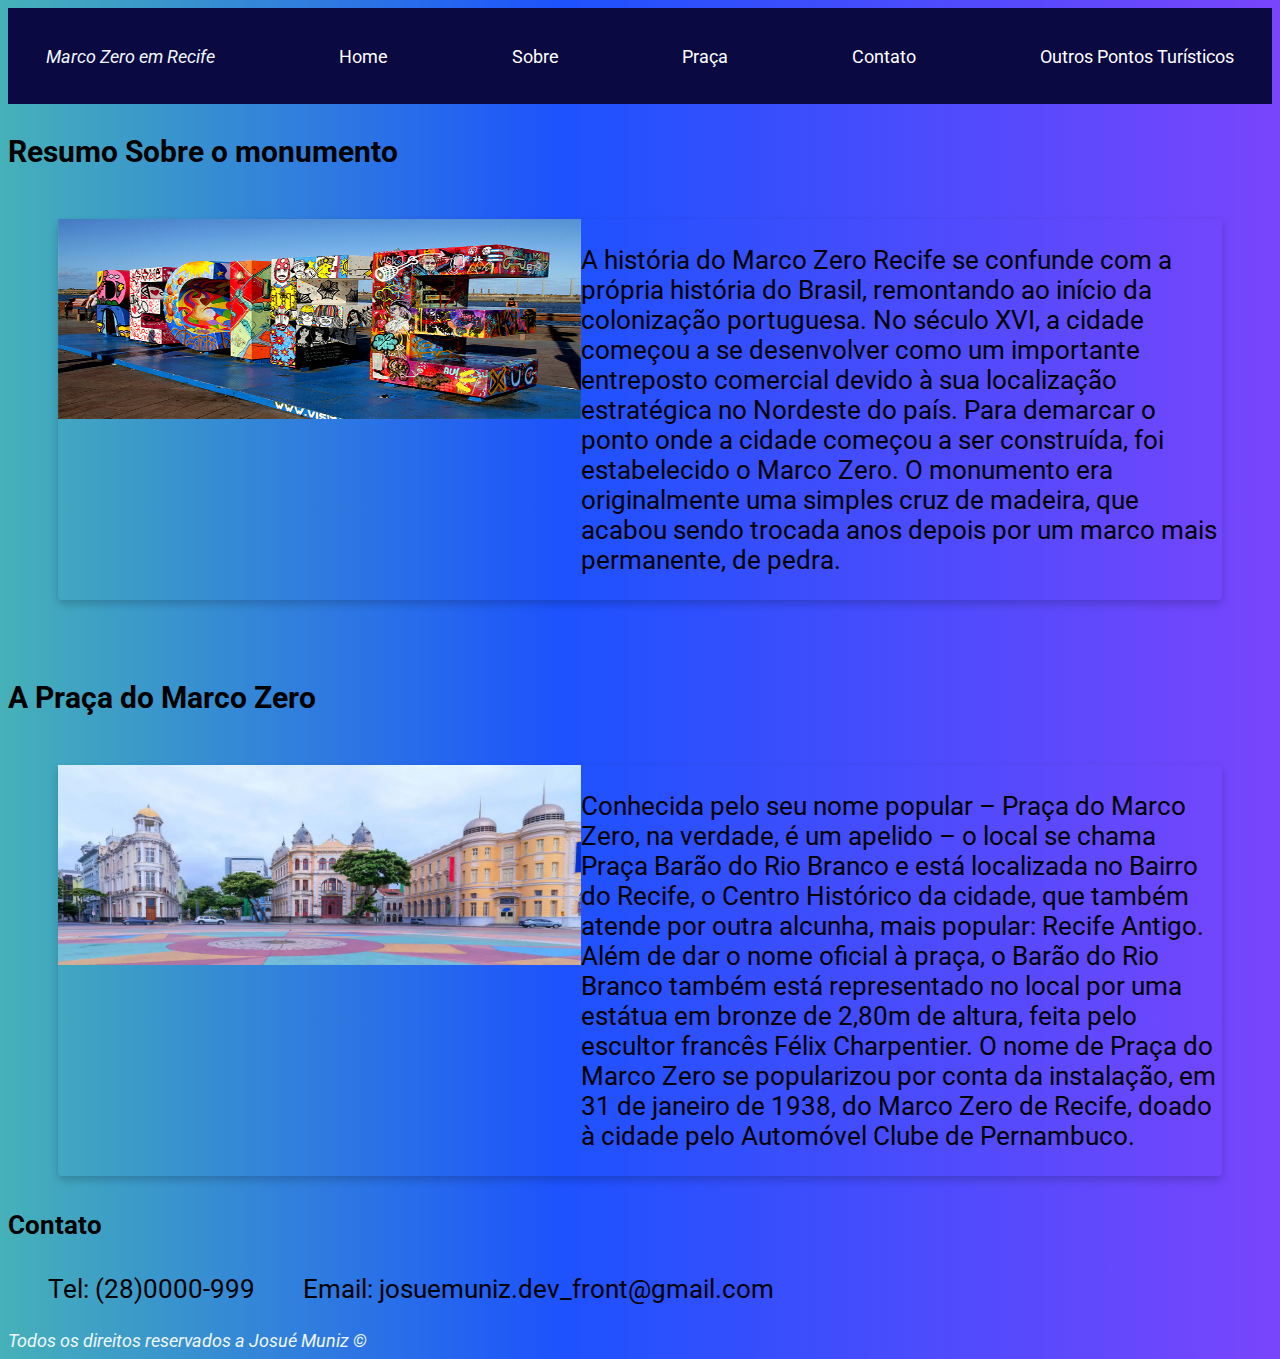
<file: index.html>
<!DOCTYPE html>
<html lang="pt-br">

<head>
    <meta charset="UTF-8">
    <meta name="viewport" content="width=device-width, initial-scale=1.0">
    <title>Marco Zero</title>
    <link rel="stylesheet" href="./css/index.css">
</head>

<body>
    <!--Inicio do Cabeçalho-->
    <header>
        <nav>
            <span id="#logo">Marco Zero em Recife</span>
            <a href="#home">Home</a>
            <a href="#sobre">Sobre</a>
            <a href="#praca">Praça</a>
            <a href="#contato">Contato</a>
            <a href="./recife-antigo.html"> Outros Pontos Turísticos</a>

        </nav>
    </header>
    <!--Fim do Cabeçalho-->
    <main>
        <section>
            <h3 id="#sobre">Resumo Sobre o monumento</h3>
        </section>
        <div class="card">
            <img id="img-recife" src="assets/img/banner-recife.jpg" alt="foto-banner-recife">
            <div class="conteiner" style="width: 80%">
                <p>
                    A história do Marco Zero Recife se confunde com a própria história do Brasil, remontando ao início
                    da colonização portuguesa.

                    No século XVI, a cidade começou a se desenvolver como um importante entreposto comercial devido à
                    sua localização estratégica no Nordeste do país. Para demarcar o ponto onde a cidade começou a ser
                    construída, foi estabelecido o Marco Zero.

                    O monumento era originalmente uma simples cruz de madeira, que acabou sendo trocada anos depois por
                    um marco mais permanente, de pedra.

                </p>
            </div>
        </div>
        <br>
        <section>
            <h3 id="praca">A Praça do Marco Zero</h3>
        </section>
        <div class="card">
            <img id="img-recife" src="assets/img/marco-zero-recife-antigo-capa-1200x600.webp" alt="foto-banner-recife">
            <div class="conteiner" style="width: 80%">
                <p>
                    Conhecida pelo seu nome popular – Praça do Marco Zero, na verdade, é um apelido – o local se chama
                    Praça Barão do Rio Branco e está localizada no Bairro do Recife, o Centro Histórico da cidade, que
                    também atende por outra alcunha, mais popular: Recife Antigo.

                    Além de dar o nome oficial à praça, o Barão do Rio Branco também está representado no local por uma
                    estátua em bronze de 2,80m de altura, feita pelo escultor francês Félix Charpentier.

                    O nome de Praça do Marco Zero se popularizou por conta da instalação, em 31 de janeiro de 1938, do
                    Marco Zero de Recife, doado à cidade pelo Automóvel Clube de Pernambuco.

                </p>
            </div>
        </div>

        <footer id="contato">
            <h4>Contato</h4>
            <ul>
                <li>Tel: (28)0000-999</li>
                <li>Email: josuemuniz.dev_front@gmail.com</li>
            </ul>
            <span>Todos os direitos reservados a Josué Muniz &copy;</span>
        </footer>
    </main>

</body>

</html>
</file>
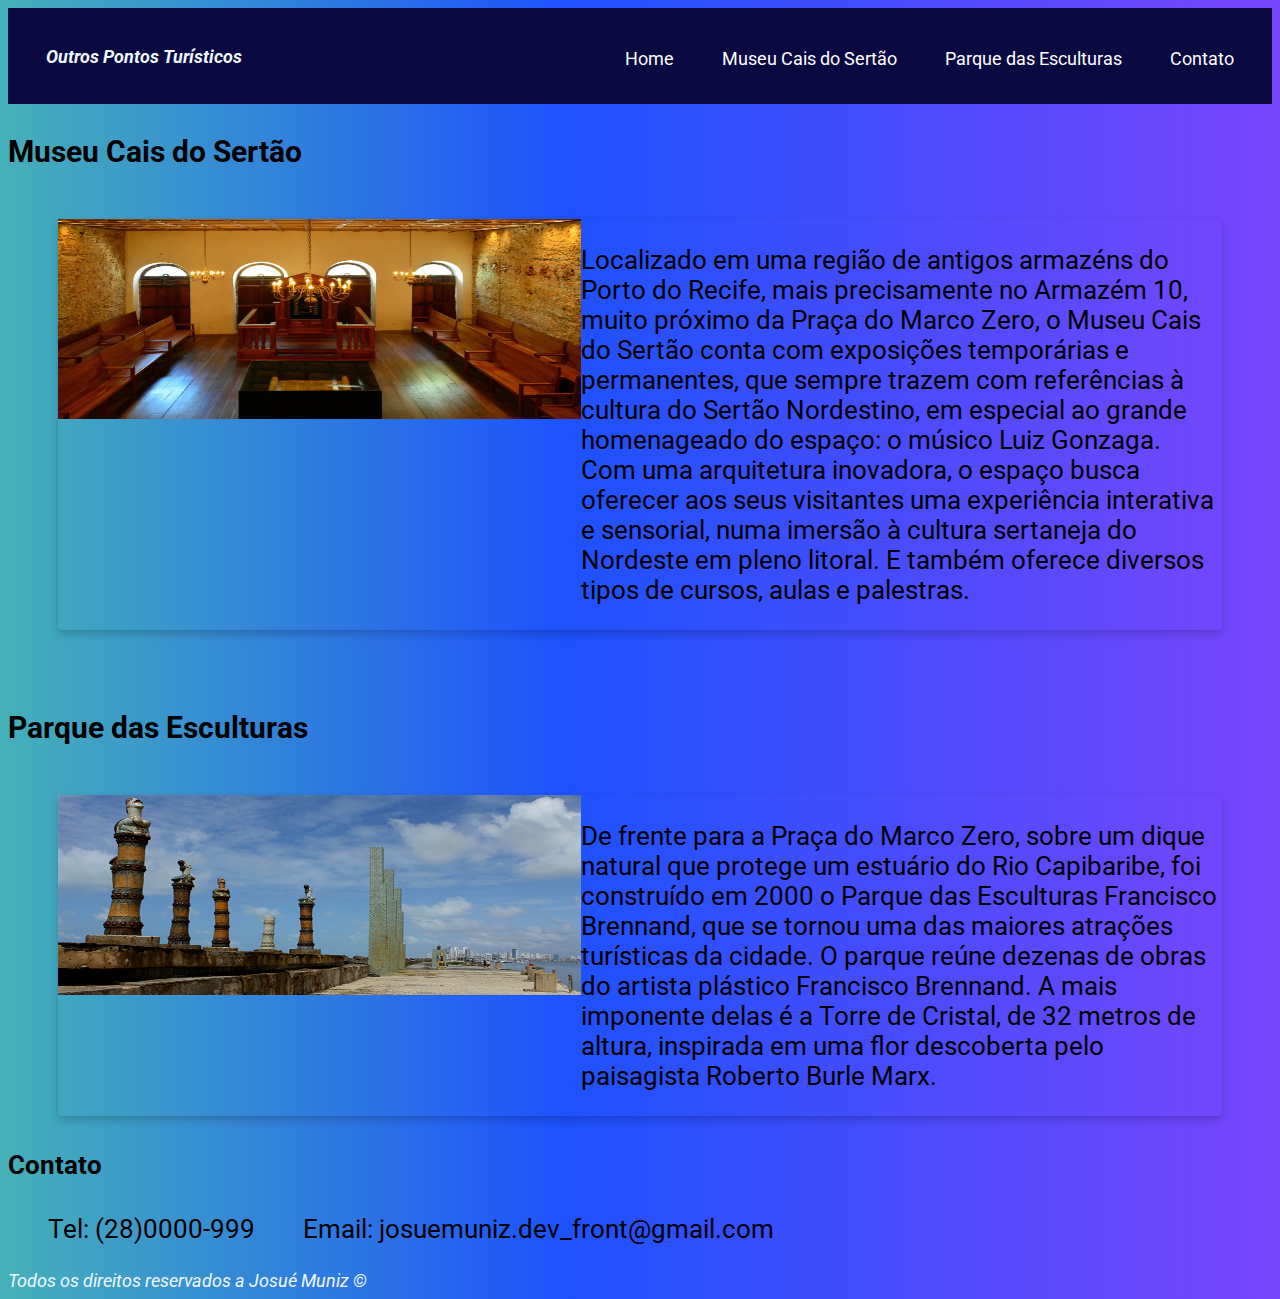
<file: recife-antigo.html>
<!DOCTYPE html>
<html lang="en">

<head>
    <meta charset="UTF-8">
    <meta name="viewport" content="width=device-width, initial-scale=1.0">
    <title>Recife Antigo</title>
    <link rel="stylesheet" href="./css/index.css">
</head>

<body>
    <header>
        
        <nav>
            <h2>Outros Pontos Turísticos</h2>
            <ul>
                <li>
                    <a href="#home" class="nav-link ms-auto">Home</a>
                </li>
                <li>
                    <a href="#museu-cais" class="nav-link ms-auto">Museu Cais do Sertão</a>
                </li>
                <li>
                    <a href="#parque-esculturas" class="nav-link ms-auto">Parque das Esculturas

                    </a>
                </li>
                <li>
                    <a href="#contato" class="nav-link ms-auto">Contato</a>
                </li>
            </ul>
        </nav>
    </header>
    <main>
        <section>
            <h3 id="museu-cais">Museu Cais do Sertão</h3>
        </section>
        <div class="card">
            <img id="img-recife" src="assets/img/museu-cais-sertao.webp" alt="foto-banner-recife">
            <div class="conteiner" style="width: 80%">
                <p>
                    Localizado em uma região de antigos armazéns do Porto do Recife, mais precisamente no Armazém 10,
                    muito próximo da Praça do Marco Zero, o Museu Cais do Sertão conta com exposições temporárias e
                    permanentes, que sempre trazem com referências à cultura do Sertão Nordestino, em especial ao grande
                    homenageado do espaço: o músico Luiz Gonzaga.

                    Com uma arquitetura inovadora, o espaço busca oferecer aos seus visitantes uma experiência
                    interativa e sensorial, numa imersão à cultura sertaneja do Nordeste em pleno litoral. E também
                    oferece diversos tipos de cursos, aulas e palestras.
                </p>
            </div>
        </div>
        <br>
        <section>
            <h3 id="parque-esculturas">Parque das Esculturas</h3>
        </section>
        <div class="card">
            <img id="img-recife" src="assets/img/o-que-fazer-parque-das-esculturas-destaque2.jpg"
                alt="foto-banner-recife">
            <div class="conteiner" style="width: 80%">
                <p>
                    De frente para a Praça do Marco Zero, sobre um dique natural que protege um estuário do Rio
                    Capibaribe, foi construído em 2000 o Parque das Esculturas Francisco Brennand, que se tornou uma das
                    maiores atrações turísticas da cidade.

                    O parque reúne dezenas de obras do artista plástico Francisco Brennand. A mais imponente delas é a
                    Torre de Cristal, de 32 metros de altura, inspirada em uma flor descoberta pelo paisagista Roberto
                    Burle Marx.
                </p>
            </div>
        </div>

        <footer id="contato">
            <h4>Contato</h4>
            <ul>
                <li>Tel: (28)0000-999</li>
                <li>Email: josuemuniz.dev_front@gmail.com</li>
            </ul>
            <span>Todos os direitos reservados a Josué Muniz &copy;</span>
        </footer>
    </main>

</body>

</html>
</file>
<file: css/index.css>
@import url('https://fonts.googleapis.com/css2?family=Roboto:wght@400;700&display=swap');
/*Estilizando o Menu*/

nav{
  display: flex;
  justify-content: space-between;
  align-items: center;
  height: 6rem;
  background-color: #0a0942;
  padding: 0 2.4rem;
}
a{
  text-decoration: none;
  color: rgb(255, 255, 255);
  font-size: large;
}

span, h2{
  display: flex;
  font-style: oblique;
  font-size: large;
  color: aliceblue;
}

body{
  background-color: rgb(58, 172, 180);
  background:  linear-gradient(90deg, rgba(58,172,180,0.9410745233968805) 0%, rgba(29,82,253,1) 44%, rgba(121,69,252,1) 100%);
  font-size: 1.6rem;
  font-family: 'Roboto';

}
ul{
  display: flex;
  list-style: none;
  gap: 3rem;
}
.card {
    /* Add shadows to create the "card" effect */
    box-shadow: 0 4px 8px 0 rgba(0,0,0,0.2);
    transition: 0.3s;
    border-radius: 0 4px 4px;
    margin: 50px;
    margin-bottom: 20px;
    display: flex;
  }
  
  #img-recife{
    width: 760px;
    height: 200px;
  }
  /* On mouse-over, add a deeper shadow */
  .card:hover {
    box-shadow: 0 8px 16px 0 rgba(0,0,0,0.2);
  }
  
  /* Add some padding inside the card container */
  .container {
    display: flex;
    padding: 4px 32px;
    font-size: large;
    align-items: end;
  }


.rodape{

  display: inline;
}

:root{
  --nav-bg-color: #121212;
}
</file>
